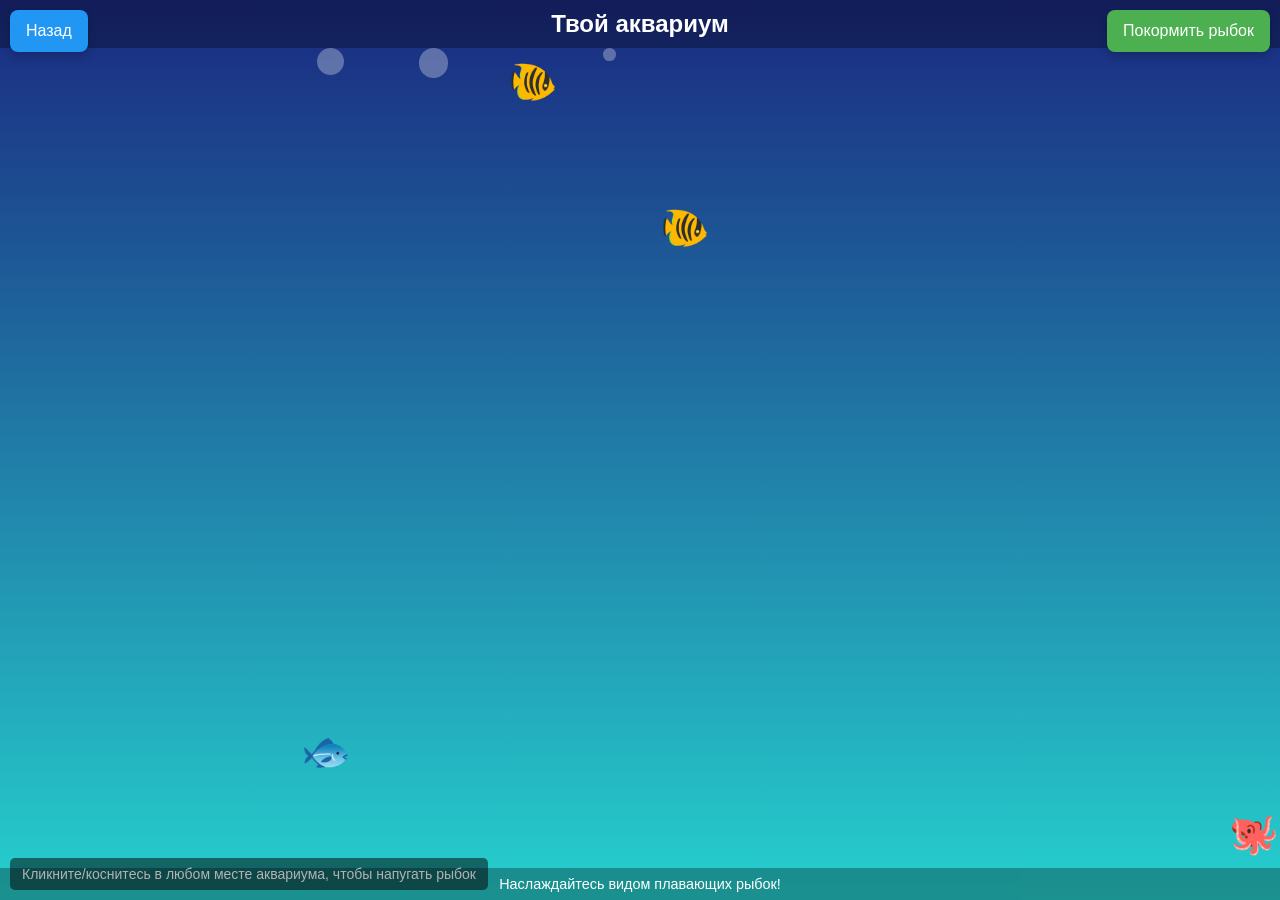
<file: index.html>
<!DOCTYPE html>
<html lang="ru">
<head>
    <meta charset="UTF-8">
    <meta name="viewport" content="width=device-width, initial-scale=1.0">
    <title>Твой аквариум</title>
    <link rel="stylesheet" href="style.css">
</head>
<body>
    <div id="aquarium-page">
        <div class="header">
            <h1>Твой аквариум</h1>
        </div>
        
        <div id="aquarium"></div>
        
        <button id="backBtn">Назад</button>
        <button id="feedBtn">Покормить рыбок</button>
        
        <div class="info">
            Кликните/коснитесь в любом месте аквариума, чтобы напугать рыбок
        </div>
        
        <div class="footer">
            Наслаждайтесь видом плавающих рыбок!
        </div>
    </div>

    <script src="aquarium.js"></script>
</body>
</html>
</file>
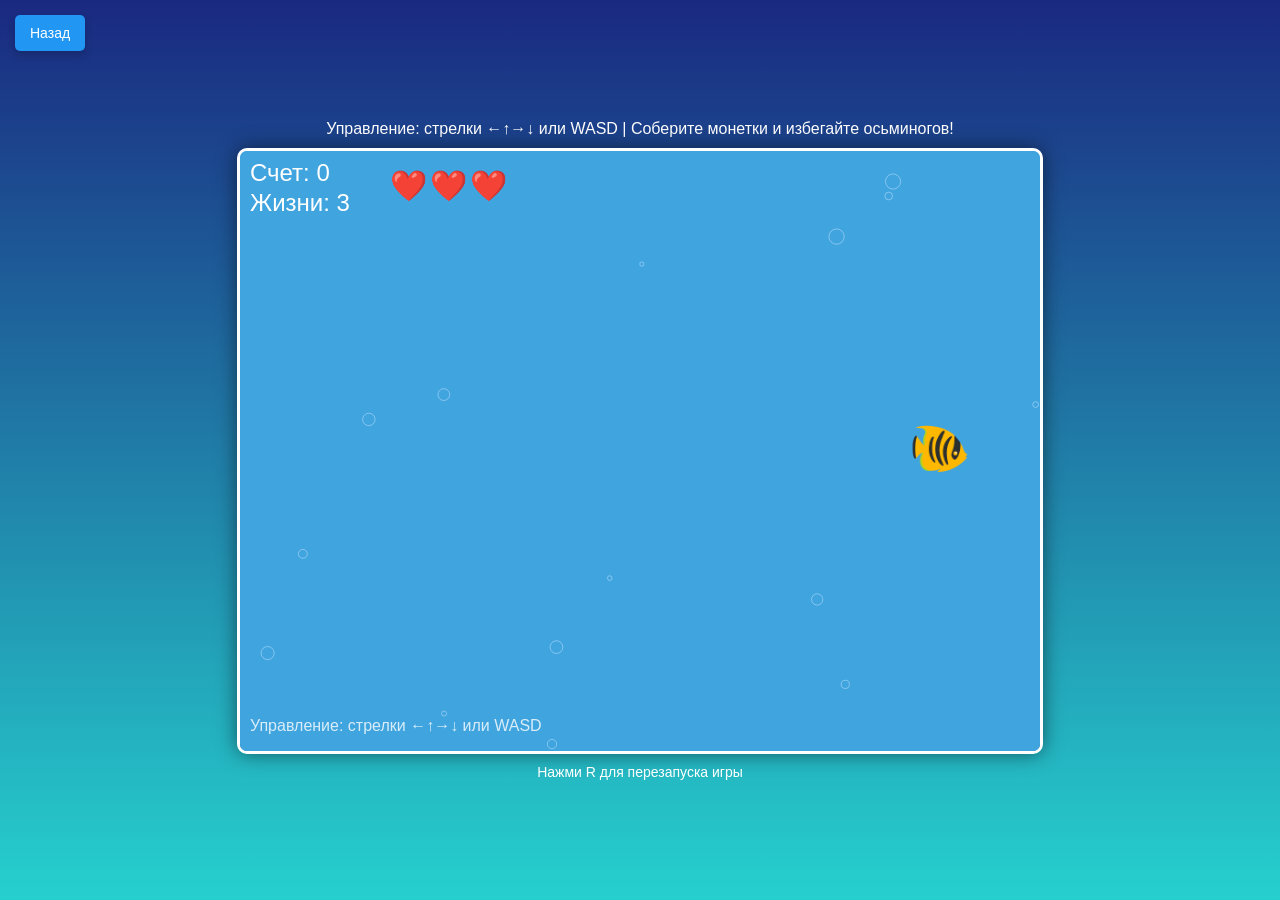
<file: fish-game.html>
<!DOCTYPE html>
<html lang="ru">
<head>
    <meta charset="UTF-8">
    <meta name="viewport" content="width=device-width, initial-scale=1.0">
    <title>Погнали</title>
    <link rel="stylesheet" href="style.css">
    <style>
        #game-container {
            display: flex;
            flex-direction: column;
            align-items: center;
            justify-content: center;
            min-height: 100vh;
            background: linear-gradient(to bottom, #1a2980, #26d0ce);
            padding: 10px;
            box-sizing: border-box;
        }
        
        #game-canvas {
            border: 3px solid #fff;
            border-radius: 10px;
            background: linear-gradient(to bottom, #40a4df, #1e6ea7);
            box-shadow: 0 0 20px rgba(0,0,0,0.5);
            max-width: 100%;
            height: auto;
        }
        
        #backBtn {
            position: absolute;
            top: 15px;
            left: 15px;
            padding: 10px 15px;
            background-color: #2196F3;
            color: white;
            border: none;
            border-radius: 5px;
            cursor: pointer;
            font-size: 14px;
            z-index: 10;
        }
        
        #restartBtn {
            position: absolute;
            top: 15px;
            right: 15px;
            padding: 10px 15px;
            background-color: #4CAF50;
            color: white;
            border: none;
            border-radius: 5px;
            cursor: pointer;
            font-size: 14px;
            z-index: 10;
            display: none; /* Скрыта по умолчанию */
        }
        
        .game-info {
            color: white;
            font-size: 16px;
            margin-bottom: 10px;
            text-align: center;
            padding: 0 10px;
        }
        
        .controls {
            color: white;
            margin-top: 10px;
            text-align: center;
            font-size: 14px;
            padding: 0 10px;
        }

        @media (max-width: 768px) {
            #game-canvas {
                width: 100%;
                max-height: 70vh;
            }
            
            .game-info {
                font-size: 14px;
            }
            
            .controls {
                font-size: 12px;
            }
            
            #backBtn, #restartBtn {
                padding: 8px 12px;
                font-size: 12px;
            }
        }

        @media (max-width: 480px) {
            #backBtn {
                top: 10px;
                left: 10px;
            }
            
            #restartBtn {
                top: 10px;
                right: 10px;
            }
            
            .game-info {
                font-size: 12px;
            }
        }

        /* На компьютере скрываем кнопку перезапуска */
        @media (min-width: 769px) {
            #restartBtn {
                display: none !important;
            }
        }
    </style>
</head>
<body>
    <div id="game-container">
        <button id="backBtn">Назад</button>
        <button id="restartBtn">Перезапустить</button>
        <div class="game-info" id="control-info">Загрузка...</div>
        <canvas id="game-canvas" width="800" height="600"></canvas>
        <div class="controls" id="restart-info">Нажми R для перезапуска игры</div>
    </div>

    <script src="fish-game.js"></script>
    <script>
        // Обновляем информацию об управлении после загрузки
        document.addEventListener('DOMContentLoaded', function() {
            const isMobile = /Android|webOS|iPhone|iPad|iPod|BlackBerry|IEMobile|Opera Mini/i.test(navigator.userAgent);
            const controlInfo = document.getElementById('control-info');
            const restartInfo = document.getElementById('restart-info');
            
            if (isMobile) {
                controlInfo.textContent = 'Касайтесь экрана, чтобы управлять рыбкой! Собирайте монетки и избегайте осьминогов!';
                restartInfo.textContent = 'Используйте кнопку "Перезапустить" для новой игры';
            } else {
                controlInfo.textContent = 'Управление: стрелки ←↑→↓ или WASD | Соберите монетки и избегайте осьминогов!';
                restartInfo.textContent = 'Нажми R для перезапуска игры';
            }
        });
    </script>
</body>
</html>
</file>
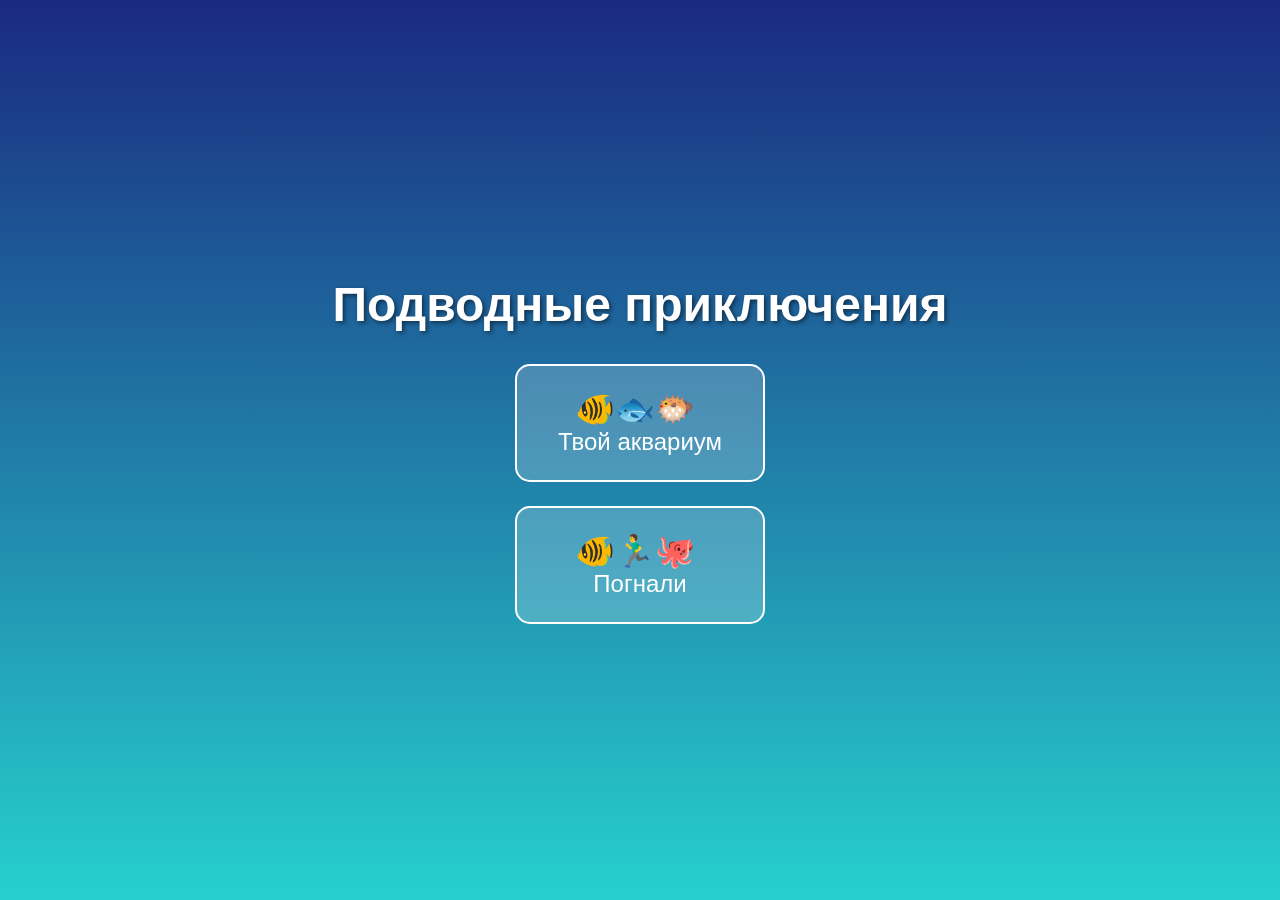
<file: main.html>
<!DOCTYPE html>
<html lang="ru">
<head>
    <meta charset="UTF-8">
    <meta name="viewport" content="width=device-width, initial-scale=1.0">
    <title>Аквариумные игры</title>
    <link rel="stylesheet" href="style.css">
</head>
<body>
    <div id="main-page">
        <h1 class="main-title">Подводные приключения</h1>
        <div class="game-selection">
            <div class="game-option" id="aquarium-game">
                <span style="font-size: 2rem; margin-right: 10px;">🐠🐟🐡</span><br>
                Твой аквариум
            </div>
            <div class="game-option" id="fish-game">
                <span style="font-size: 2rem; margin-right: 10px;">🐠🏃‍♂️🐙</span><br>
                Погнали
            </div>
        </div>
    </div>

    <script>
        document.addEventListener('DOMContentLoaded', function() {
            const aquariumGameBtn = document.getElementById('aquarium-game');
            const fishGameBtn = document.getElementById('fish-game');
            const treasureGameBtn = document.getElementById('treasure-game');
            
            aquariumGameBtn.addEventListener('click', function() {
                window.location.href = 'index.html';
            });
            
            fishGameBtn.addEventListener('click', function() {
                window.location.href = 'fish-game.html';
            });
        });
    </script>
</body>
</html>
</file>
<file: style.css>
* {
    margin: 0;
    padding: 0;
    box-sizing: border-box;
}

body {
    overflow: hidden;
    background: linear-gradient(to bottom, #1a2980, #26d0ce);
    font-family: Arial, sans-serif;
    height: 100vh;
    display: flex;
    flex-direction: column;
    touch-action: manipulation;
}

/* Стили для главной страницы */
#main-page {
    position: absolute;
    top: 0;
    left: 0;
    width: 100%;
    height: 100%;
    display: flex;
    flex-direction: column;
    justify-content: center;
    align-items: center;
    background: linear-gradient(to bottom, #1a2980, #26d0ce);
    z-index: 20;
}

.main-title {
    color: white;
    font-size: 3rem;
    margin-bottom: 2rem;
    text-align: center;
    text-shadow: 2px 2px 4px rgba(0,0,0,0.5);
}

.game-selection {
    display: flex;
    flex-direction: column;
    gap: 1.5rem;
    align-items: center;
}

.game-option {
    background-color: rgba(255, 255, 255, 0.2);
    border: 2px solid white;
    border-radius: 15px;
    padding: 1.5rem 2.5rem;
    color: white;
    font-size: 1.5rem;
    cursor: pointer;
    transition: all 0.3s ease;
    text-align: center;
    min-width: 250px;
    backdrop-filter: blur(5px);
}

.game-option:hover {
    background-color: rgba(255, 255, 255, 0.3);
    transform: scale(1.05);
}

/* Стили для аквариума */
#aquarium-page {
    width: 100%;
    height: 100%;
    display: flex;
    flex-direction: column;
}

.header {
    padding: 10px;
    text-align: center;
    background-color: rgba(0, 0, 0, 0.3);
    color: white;
    z-index: 10;
}

.header h1 {
    font-size: 1.5rem;
    margin: 0;
}

#aquarium {
    position: relative;
    flex: 1;
    width: 100%;
    overflow: hidden;
    cursor: pointer;
}

.fish {
    position: absolute;
    font-size: 40px;
    user-select: none;
    transition: transform 0.2s;
    z-index: 2;
}

.food {
    position: absolute;
    font-size: 20px;
    user-select: none;
    z-index: 1;
    animation: fall linear forwards;
}

#feedBtn {
    position: fixed;
    top: 10px;
    right: 10px;
    padding: 12px 16px;
    background-color: #4CAF50;
    color: white;
    border: none;
    border-radius: 8px;
    cursor: pointer;
    font-size: 16px;
    z-index: 10;
    box-shadow: 0 4px 8px rgba(0,0,0,0.2);
    transition: background-color 0.3s;
}

#backBtn {
    position: fixed;
    top: 10px;
    left: 10px;
    padding: 12px 16px;
    background-color: #2196F3;
    color: white;
    border: none;
    border-radius: 8px;
    cursor: pointer;
    font-size: 16px;
    z-index: 10;
    box-shadow: 0 4px 8px rgba(0,0,0,0.2);
    transition: background-color 0.3s;
}

#feedBtn:hover, #backBtn:hover {
    opacity: 0.9;
    transform: scale(0.98);
}

.bubble {
    position: absolute;
    background-color: rgba(255, 255, 255, 0.3);
    border-radius: 50%;
    animation: float linear infinite;
    z-index: 0;
}

.click-bubble {
    position: absolute;
    background: radial-gradient(circle, rgba(255,255,255,0.8) 0%, rgba(255,255,255,0) 70%);
    border-radius: 50%;
    transform: translate(-50%, -50%);
    z-index: 5;
    animation: bubble-expand 0.5s ease-out forwards;
}

@keyframes float {
    from {
        transform: translateY(100vh);
    }
    to {
        transform: translateY(-100px);
    }
}

@keyframes fall {
    from {
        transform: translateY(-20px);
    }
    to {
        transform: translateY(100vh);
    }
}

@keyframes bubble-expand {
    0% {
        width: 0;
        height: 0;
        opacity: 0.8;
    }
    100% {
        width: 150px;
        height: 150px;
        opacity: 0;
    }
}

.info {
    position: fixed;
    bottom: 10px;
    left: 10px;
    color: white;
    background-color: rgba(0, 0, 0, 0.5);
    padding: 8px 12px;
    border-radius: 5px;
    font-size: 14px;
    z-index: 10;
    max-width: calc(100% - 20px);
}

.footer {
    padding: 8px;
    text-align: center;
    background-color: rgba(0, 0, 0, 0.3);
    color: white;
    z-index: 10;
    font-size: 0.9rem;
}

/* Адаптация для мобильных устройств */
@media (max-width: 768px) {
    .main-title {
        font-size: 2rem;
    }
    
    .game-option {
        font-size: 1.2rem;
        padding: 1rem 2rem;
        min-width: 200px;
    }
    
    .header h1 {
        font-size: 1.2rem;
    }
    
    .fish {
        font-size: 30px;
    }
    
    #feedBtn, #backBtn {
        padding: 10px 14px;
        font-size: 14px;
        top: 5px;
    }
    
    .info {
        font-size: 12px;
        padding: 6px 10px;
    }
    
    .footer {
        font-size: 0.8rem;
    }
    
    /* Адаптация для игры с рыбкой */
    #game-canvas {
        width: 95vw !important;
        height: auto !important;
        max-height: 70vh;
    }
    
    .game-info {
        font-size: 14px !important;
        padding: 0 10px;
    }
    
    .controls {
        font-size: 12px !important;
    }
}

@media (max-width: 480px) {
    .main-title {
        font-size: 1.8rem;
        margin-bottom: 1.5rem;
    }
    
    .game-option {
        font-size: 1.1rem;
        padding: 0.8rem 1.5rem;
        min-width: 180px;
    }
    
    .fish {
        font-size: 24px;
    }
    
    #feedBtn, #backBtn {
        padding: 8px 12px;
        font-size: 12px;
    }
    
    .info {
        font-size: 11px;
    }
    
    .game-info {
        font-size: 12px !important;
    }
}

/* Для очень маленьких экранов */
@media (max-height: 500px) {
    .header, .footer {
        display: none;
    }
}
</file>
